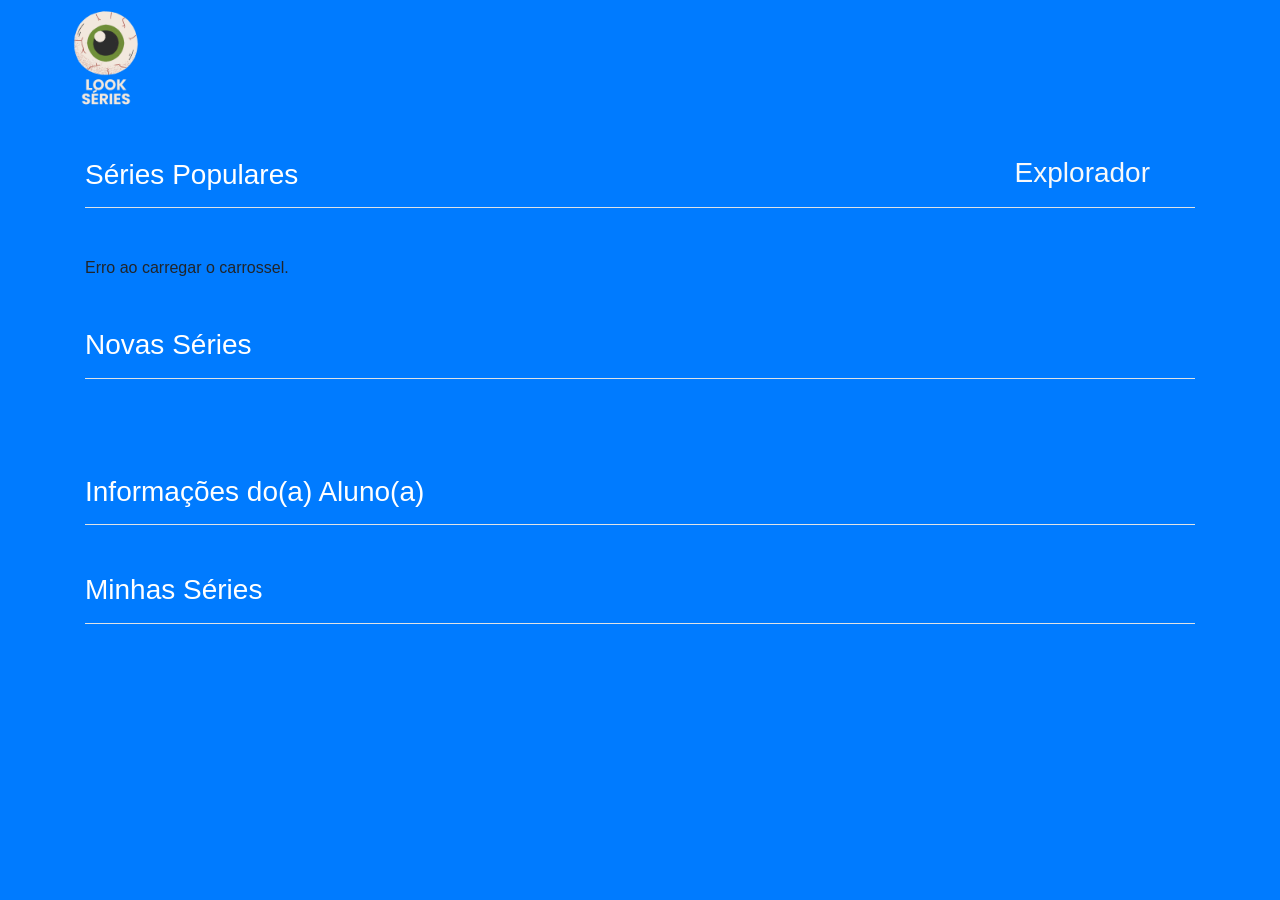
<file: public/index.html>
<!DOCTYPE html>
<html lang="pt-br">

<head>
  <meta charset="UTF-8">
  <meta name="viewport" content="width=device-width, initial-scale=1.0">
  <title>Trabalho 2</title>
  <link href="style.css" rel="stylesheet">
  <link href="https://cdn.jsdelivr.net/npm/bootstrap@5.3.3/dist/css/bootstrap.min.css" rel="stylesheet"
    integrity="sha384-QWTKZyjpPEjISv5WaRU9OFeRpok6YctnYmDr5pNlyT2bRjXh0JMhjY6hW+ALEwIH" crossorigin="anonymous">
  <link rel="stylesheet" href="https://stackpath.bootstrapcdn.com/bootstrap/4.1.3/css/bootstrap.min.css"
    integrity="sha384-MCw98/SFnGE8fJT3GXwEOngsV7Zt27NXFoaoApmYm81iuXoPkFOJwJ8ERdknLPMO" crossorigin="anonymous">
  <script src="js/main.js"></script>
  <script src="https://cdn.jsdelivr.net/npm/bootstrap@5.3.0-alpha1/dist/js/bootstrap.bundle.min.js"></script>


</head>



<body class="bg-primary" class="container text-white"
  onload="novas_series(); meu_carrossel();dadosAlunos();telaMinhasSeries()">
  <h1 class="m-2">
    <a href="index.html">
      <img src="Imagens/LOGO TRABALHO DIW.png" width="100" height="100" class="ms-5" alt="Logo">
    </a>
  </h1>
  <div class="my-2"></div>
  <h3 class="text-end custom-position"><a href="explorador.html"
      class="link-light link-offset-2 link-underline-opacity-25 link-underline-opacity-100-hover">Explorador</a>
  </h3>
  <div class="container text-white">
    <h3> Séries Populares </h3>
    <div class="border-top my-3"></div>
  </div>


  <div class="container my-5">
    <div id="carouselExampleCaptions" class="carousel slide"></div>
  </div>



  <div class="my-5"></div>
  <div class="container text-white">
    <h3> Novas Séries</h3>
    <div class="border-top my-3"></div>
  </div>

  <div class="container my-5">
    <div class="row justify-content-center" id="cardsRecentes"></div>
  </div>

  <div class="my-5"></div>

  <div class="container text-white">
    <h3> Informações do(a) Aluno(a)</h3>
    <div class="border-top my-3"></div>
  </div>


  <div class="container my-5">
    <div class="container-fluid " id="telaAluno"></div>
  </div>

  <div class="my-5"></div>


  <div class="container text-white">
    <h3> Minhas Séries</h3>
    <div class="border-top my-3"></div>
  </div>
  <div class="container my-5">
    <div class="row justify-content-center" id="minhasSeries"></div>
  </div>


</body>

<footer>
  <div class="my-5"></div>
</footer>

</html>
</file>
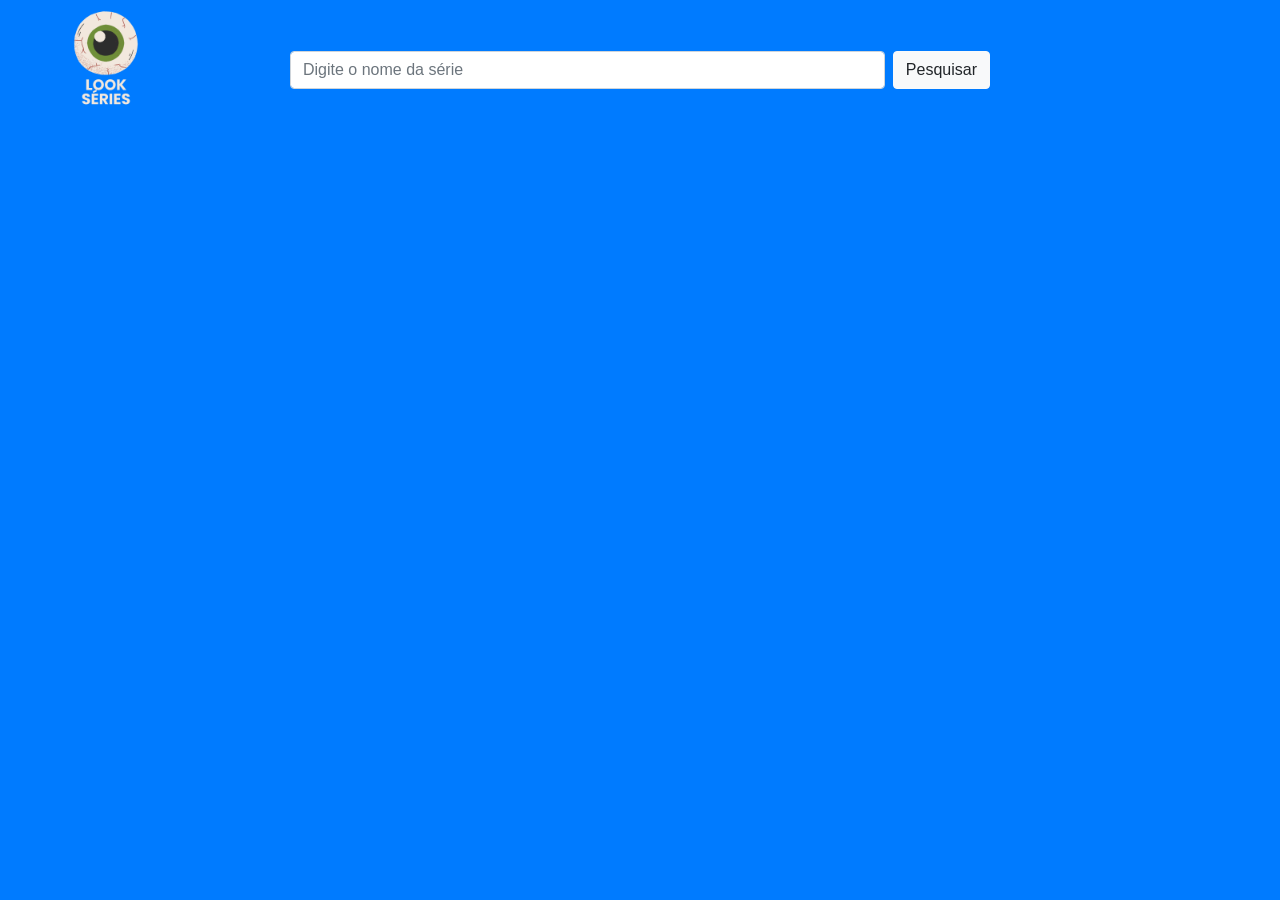
<file: public/explorador.html>
<!DOCTYPE html>
<html lang="en">

<head>
    <meta charset="UTF-8">
    <meta name="viewport" content="width=device-width, initial-scale=1.0">
    <title>Explorador</title>
    <link href="style.css" rel="stylesheet">
    <link href="https://cdn.jsdelivr.net/npm/bootstrap@5.3.3/dist/css/bootstrap.min.css" rel="stylesheet"
        integrity="sha384-QWTKZyjpPEjISv5WaRU9OFeRpok6YctnYmDr5pNlyT2bRjXh0JMhjY6hW+ALEwIH" crossorigin="anonymous">
    <link rel="stylesheet" href="https://stackpath.bootstrapcdn.com/bootstrap/4.1.3/css/bootstrap.min.css"
        integrity="sha384-MCw98/SFnGE8fJT3GXwEOngsV7Zt27NXFoaoApmYm81iuXoPkFOJwJ8ERdknLPMO" crossorigin="anonymous">
</head>
<script src="js/explorer.js"></script>

<body class="bg-primary" class="container text-white" onload="seriesDisponiveis();">
    <h1 class="m-2">
        <a href="index.html">
            <img src="Imagens/LOGO TRABALHO DIW.png" width="100" height="100" class="ms-5">
        </a>
    </h1>
    <div class="my-5"></div>
    <div class="container d-flex justify-content-center" style="margin-top: -105px;">
        <form class="d-flex" role="search" style="max-width: 700px; width: 100%;">
            <input id="searchInput" class="form-control me-2" type="search" placeholder="Digite o nome da série" aria-label="Search">
            <button id="searchButton" class="btn btn-light" type="submit">Pesquisar</button>
        </form>
    </div>

    <div class="my-2"></div>

    <div class="container my-5">
        <div class="row justify-content-center" id="explorerSeries"></div>
    </div>

</body>
<footer>
    <div class="my-5"></div>
</footer>

</html>
</file>
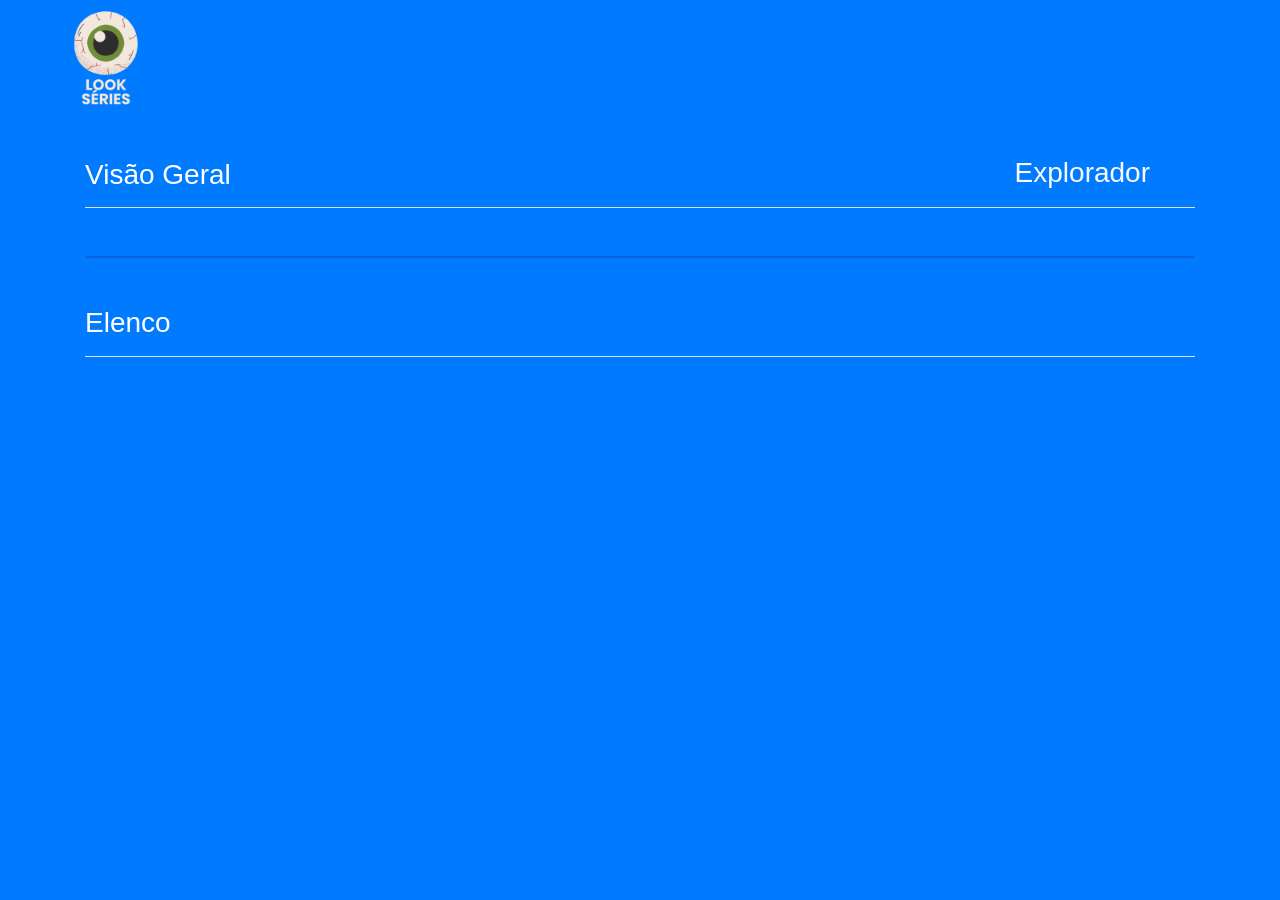
<file: public/series.html>
<!DOCTYPE html>
<html lang="en">

<head>
    <meta charset="UTF-8">
    <meta name="viewport" content="width=device-width, initial-scale=1.0">
    <title>Series</title>
    <link href="style.css" rel="stylesheet">
    <link href="https://cdn.jsdelivr.net/npm/bootstrap@5.3.3/dist/css/bootstrap.min.css" rel="stylesheet"
        integrity="sha384-QWTKZyjpPEjISv5WaRU9OFeRpok6YctnYmDr5pNlyT2bRjXh0JMhjY6hW+ALEwIH" crossorigin="anonymous">
    <link rel="stylesheet" href="https://stackpath.bootstrapcdn.com/bootstrap/4.1.3/css/bootstrap.min.css"
        integrity="sha384-MCw98/SFnGE8fJT3GXwEOngsV7Zt27NXFoaoApmYm81iuXoPkFOJwJ8ERdknLPMO" crossorigin="anonymous">
</head>
<script src="js/details.js"></script>

<body class="bg-primary" class="container text-white" onload="carregarSerie();mostrarElenco()">
    <h1 class="m-2">
        <a href="index.html">
            <img src="Imagens/LOGO TRABALHO DIW.png" width="100" height="100" class="ms-5" alt="Logo">
        </a>
    </h1>
    <div class="my-2"></div>
    <h3 class="text-end custom-position"><a href="explorador.html"
            class="link-light link-offset-2 link-underline-opacity-25 link-underline-opacity-100-hover">Explorador</a>
    </h3>
    <div class="container text-white">
        <h3> Visão Geral </h3>
        <div class="border-top my-3"></div>
    </div>


    <div class="container my-5">
        <div class="card text-center text-bg-primary" id="mostrarDetalhes"></div>
    </div>


    <div class="my-5"></div>

    <div class="container text-white">
        <h3> Elenco </h3>
        <div class="border-top my-3"></div>
    </div>


    <div class="container">
        <div class="row" id="telaElenco"></div>
    </div>


</body>
<footer>
    <div class="my-5"></div>
</footer>

</html>
</file>
<file: public/style.css>
.custom-position {
    position: relative;
    right: 130px;
    top: 40px;
}

.carousel-inner{
    border-radius: 10px;
    border: 2px;
    display: flex;
    align-items: center;
    height: 350px;
    border-width: 1px;
    border-style: solid;
    border-color: gray;
}
</file>
